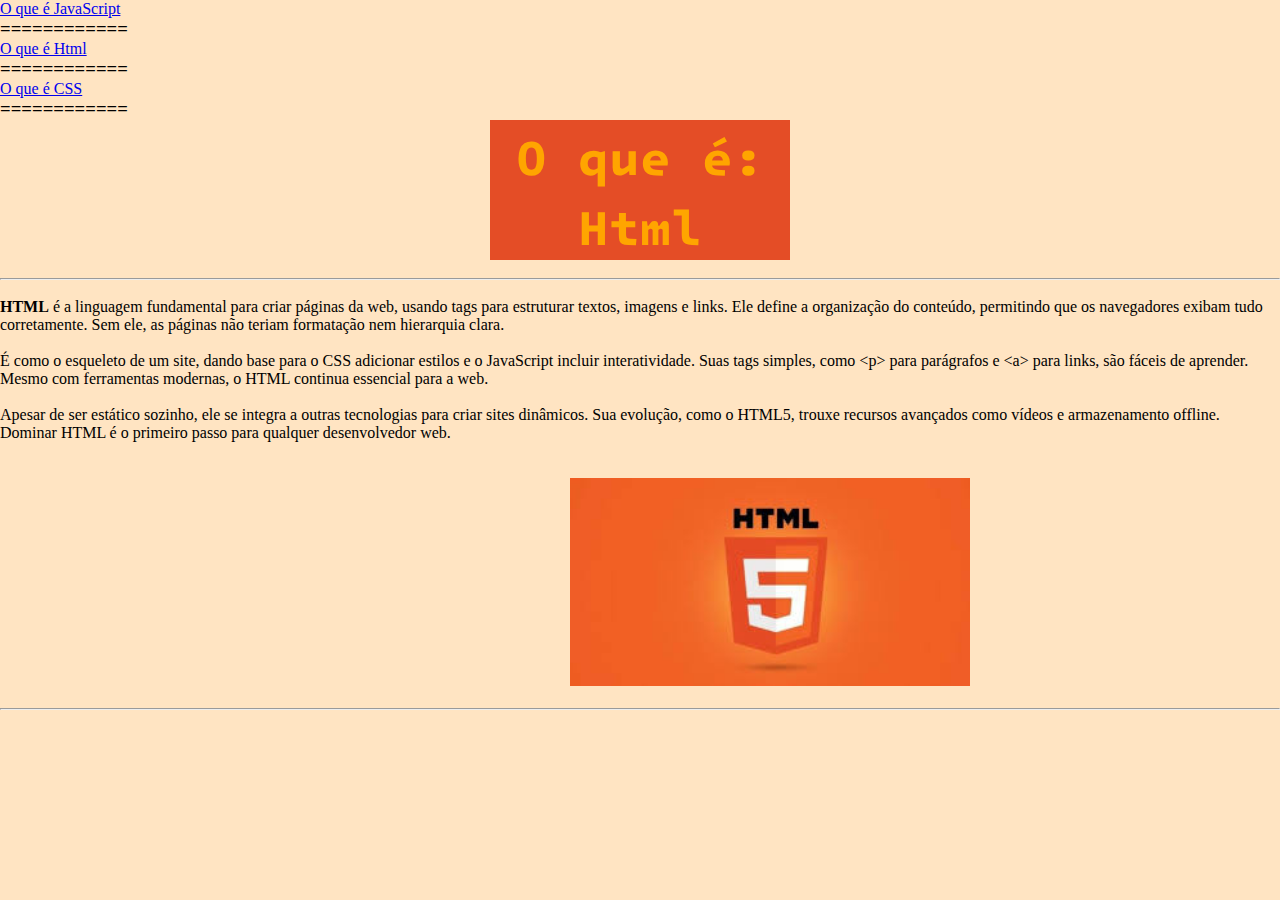
<file: index.html>
<!DOCTYPE html>
<html lang="pt-BR">
<head>
    <meta charset="UTF-8">
    <meta name="viewport" content="width=device-width, initial-scale=1.0">
    <title>Sobre html</title>
    <link rel="stylesheet" href="css/style.css">
</head>

<body style="background-color: rgb(255, 228, 194);">
        <a href="javascript.html">O que é JavaScript</a>
    <h3>============</h3>
        <a href="index.html">O que é Html</a>
    <h3>============</h3>
        <a href="css.html">O que é CSS</a>
    <h3>============</h3>

    <h1 id="html">O que é: Html</h1>
    <br> <hr><br>

    <p class="texto"><strong>HTML</strong> é a linguagem fundamental para criar páginas da web, usando tags para estruturar textos, imagens e links. Ele define a organização do conteúdo, permitindo que os navegadores exibam tudo corretamente. Sem ele, as páginas não teriam formatação nem hierarquia clara.</p>
<br>
    <p class="texto">É como o esqueleto de um site, dando base para o CSS adicionar estilos e o JavaScript incluir interatividade. Suas tags simples, como &lt;p&gt; para parágrafos e &lt;a&gt; para links, são fáceis de aprender. Mesmo com ferramentas modernas, o HTML continua essencial para a web.</p>
<br>
    <p class="texto">Apesar de ser estático sozinho, ele se integra a outras tecnologias para criar sites dinâmicos. Sua evolução, como o HTML5, trouxe recursos avançados como vídeos e armazenamento offline. Dominar HTML é o primeiro passo para qualquer desenvolvedor web.</p>
<br><br>

    <img class="imagem" src="css/download.jpg" alt="html image">
    <br>
    <br>
    <hr>
</body>


</html>
</file>
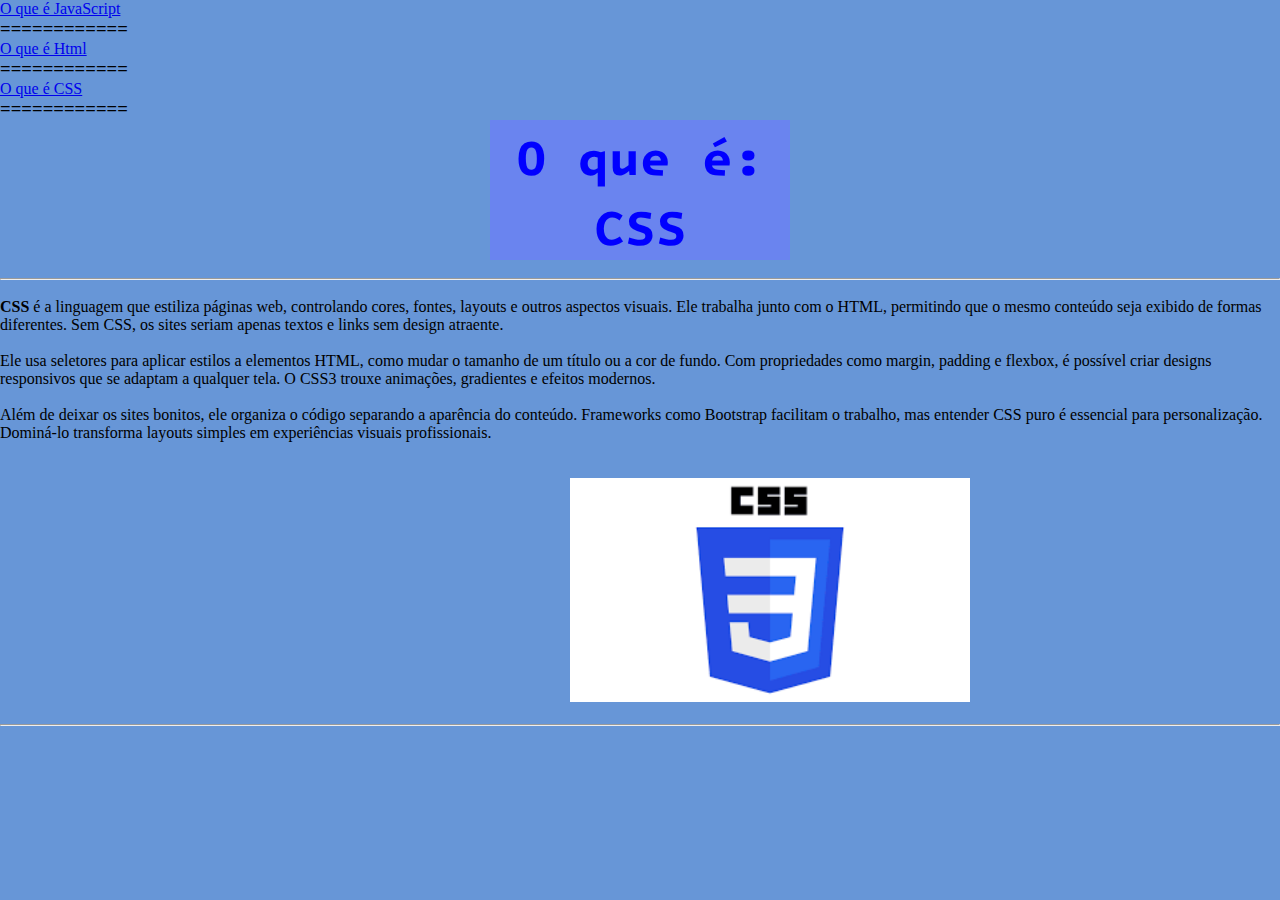
<file: css.html>
<!DOCTYPE html>
<html lang="pt-BR">
<head>
    <meta charset="UTF-8">
    <meta name="viewport" content="width=device-width, initial-scale=1.0">
    <title> Sobre Css</title>
    <link rel="stylesheet" href="css/style.css">
</head>

<body style="background-color: rgb(103, 150, 215);">
        <a href="javascript.html">O que é JavaScript</a>
    <h3>============</h3>
        <a href="index.html">O que é Html</a>
    <h3>============</h3>
        <a href="css.html">O que é CSS</a>
    <h3>============</h3>

    <h1 id="css">O que é: CSS</h1>
    <br> <hr><br>

<p class="texto"><strong>CSS</strong> é a linguagem que estiliza páginas web, controlando cores, fontes, layouts e outros aspectos visuais. Ele trabalha junto com o HTML, permitindo que o mesmo conteúdo seja exibido de formas diferentes. Sem CSS, os sites seriam apenas textos e links sem design atraente.</p>
<br>
<p class="texto">Ele usa seletores para aplicar estilos a elementos HTML, como mudar o tamanho de um título ou a cor de fundo. Com propriedades como margin, padding e flexbox, é possível criar designs responsivos que se adaptam a qualquer tela. O CSS3 trouxe animações, gradientes e efeitos modernos.</p>
<br>
<p class="texto">Além de deixar os sites bonitos, ele organiza o código separando a aparência do conteúdo. Frameworks como Bootstrap facilitam o trabalho, mas entender CSS puro é essencial para personalização. Dominá-lo transforma layouts simples em experiências visuais profissionais.</p><br><br>

<img class="imagem" src="css/css.png" alt="Css image">

  <br>
    <br>
  <hr>

  
</body>
</html>
</file>
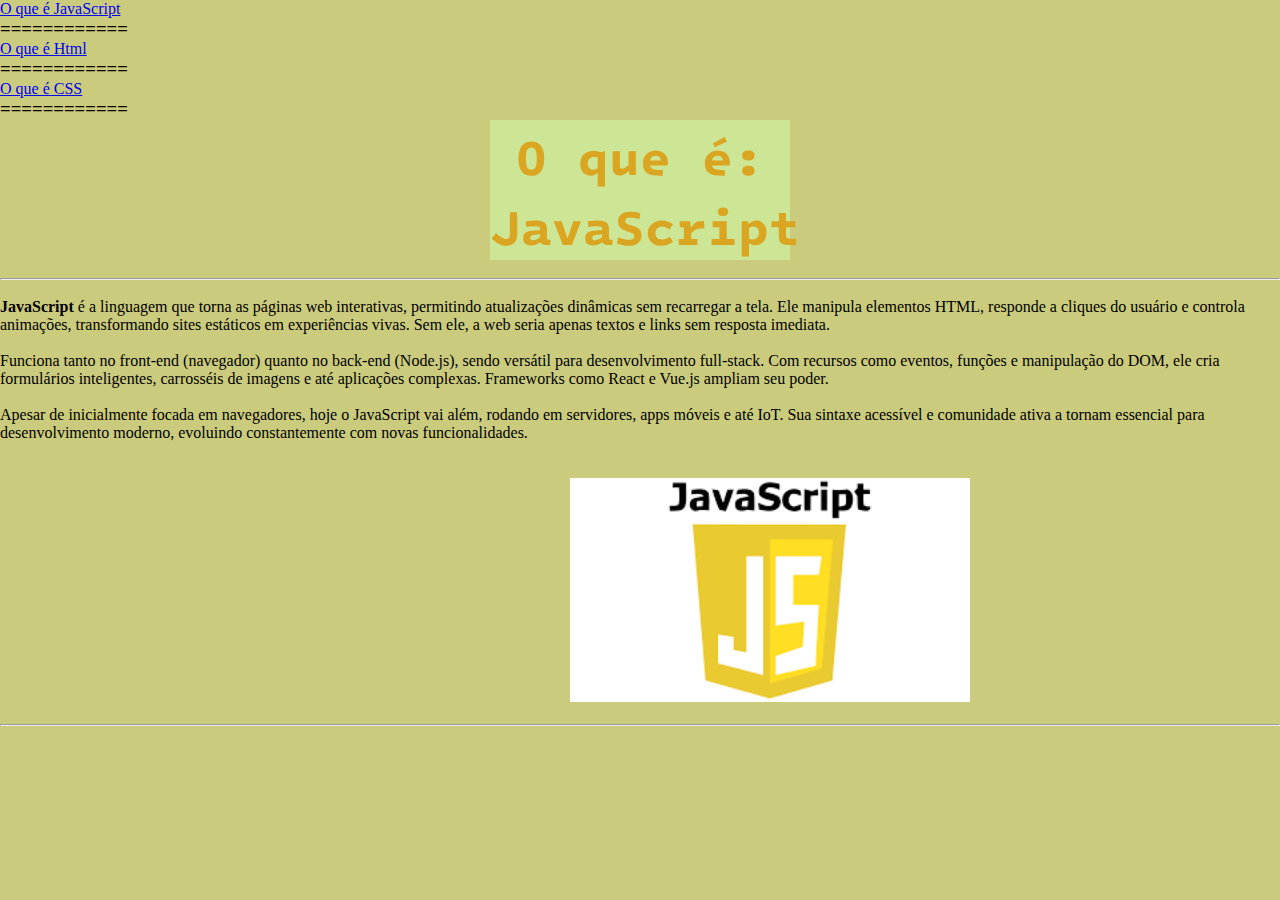
<file: javascript.html>
<!DOCTYPE html>
<html lang="pt-BR">
<head>
    <meta charset="UTF-8">
    <meta name="viewport" content="width=device-width, initial-scale=1.0">
    <title>Sobre JavaScript</title>
    <link rel="stylesheet" href="css/style.css">
</head>

<body style="background-color: rgb(203, 203, 126);">
        <a href="javascript.html">O que é JavaScript</a>
    <h3>============</h3>
        <a href="index.html">O que é Html</a>
    <h3>============</h3>
        <a href="css.html">O que é CSS</a>
    <h3>============</h3>

    <h1 id="js">O que é: JavaScript</h1>
   <br> <hr><br>
    
<p class="texto">
 <strong>JavaScript</strong> é a linguagem que torna as páginas web interativas, permitindo atualizações dinâmicas sem recarregar a tela. Ele manipula elementos HTML, responde a cliques do usuário e controla animações, transformando sites estáticos em experiências vivas. Sem ele, a web seria apenas textos e links sem resposta imediata.</p>
<br class="texto">
 <p>Funciona tanto no front-end (navegador) quanto no back-end (Node.js), sendo versátil para desenvolvimento full-stack. Com recursos como eventos, funções e manipulação do DOM, ele cria formulários inteligentes, carrosséis de imagens e até aplicações complexas. Frameworks como React e Vue.js ampliam seu poder.</p>
<br>
<p class="texto">Apesar de inicialmente focada em navegadores, hoje o JavaScript vai além, rodando em servidores, apps móveis e até IoT. Sua sintaxe acessível e comunidade ativa a tornam essencial para desenvolvimento moderno, evoluindo constantemente com novas funcionalidades.</p><br><br>

<img class="imagem" src="css/javascritp.png" alt="JavaScript image">

<br>
<br>
    <hr>
</body>
</html>
</file>
<file: css/style.css>
@import url('https://fonts.googleapis.com/css2?family=Intel+One+Mono:ital,wght@0,300..700;1,300..700&display=swap');
@import url('https://fonts.googleapis.com/css2?family=DM+Serif+Text:ital@0;1&family=Intel+One+Mono:ital,wght@0,300..700;1,300..700&display=swap');

*{
    padding: 0;
    margin: 0;
    box-sizing: 0;
};

.texto{
   background-color: antiquewhite;
   font-family: "Intel One Mono", monospace;
}

h1{
    text-align: center;
    font-family: "Intel One Mono", monospace;
    font-size: 50px;
}


#js{
    color: goldenrod;
    background-color: #cde696;
    max-width: 300px;
    justify-self: center;
}

#css{
    color: blue;
    background-color: #6a84ef;
    max-width: 300px;
    justify-self: center;
}

#html{
    color: orange;
    background-color: #E44D26;
    max-width: 300px;
    justify-self: center;
}

.imagem{
    width: 400px;
    margin-left: 570px;
}
</file>
